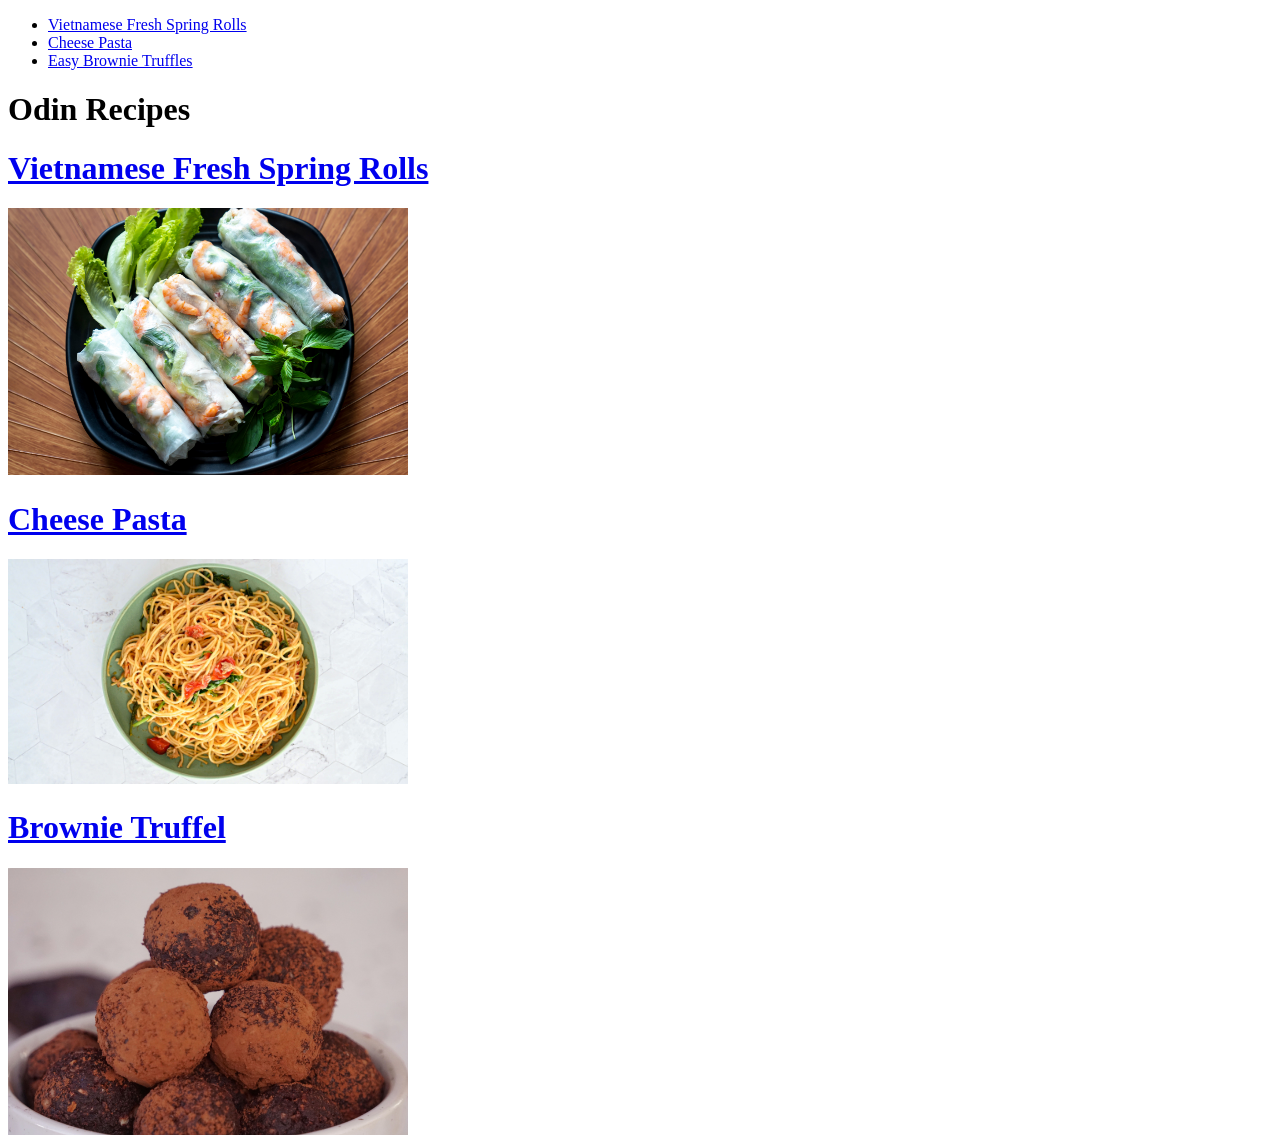
<file: index.html>
<!doctype html>
<html lang="en">
  <head>
    <meta charset="UTF-8" />
    <meta name="viewport" content="width=device-width, initial-scale=1.0" />
    <title>Recipes|The Odin Project</title>
  </head>
  <body><ul>
      
        <li><a href="recipes/VietnameseSpringRolls.html">Vietnamese Fresh Spring Rolls</a></li>
        <li><a href="recipes/CheesePasta.html">Cheese Pasta</a></li>
        <li><a href="recipes/EasyBrownieTruffles.html">Easy Brownie Truffles</a></li>
        
  </ul>

    <h1>Odin Recipes</h1>
    <div class="box">
      <a href="recipes/VietnameseSpringRolls.html">
        <h1>Vietnamese Fresh Spring Rolls</h1>
        <img
          src="img/springrolls_pexels-quang-nguyen-vinh-222549-12386450.jpg"
          alt="Springrolls"
          width="400"
        />
      </a>
    </div>
     <div class="box">
      <a href="recipes/CheesePasta.html">
        <h1>Cheese Pasta</h1>
        <img
          src="img/pasta_pexels-jankao-12898338.jpg"
          alt="Cheese Pasta"
          width="400"
        />
      </a>
    </div>
     </div>
     <div class="box">
      <a href="recipes/EasyBrownieTruffles.html">
        <h1>Brownie Truffel</h1>
        <img
          src="img/truffel_pexels-livilla-latini-1678510737-27850066.jpg"
          alt="Brownie Truffel"
          width="400"
        />
      </a>
    </div>
  </body>
</html>
</file>
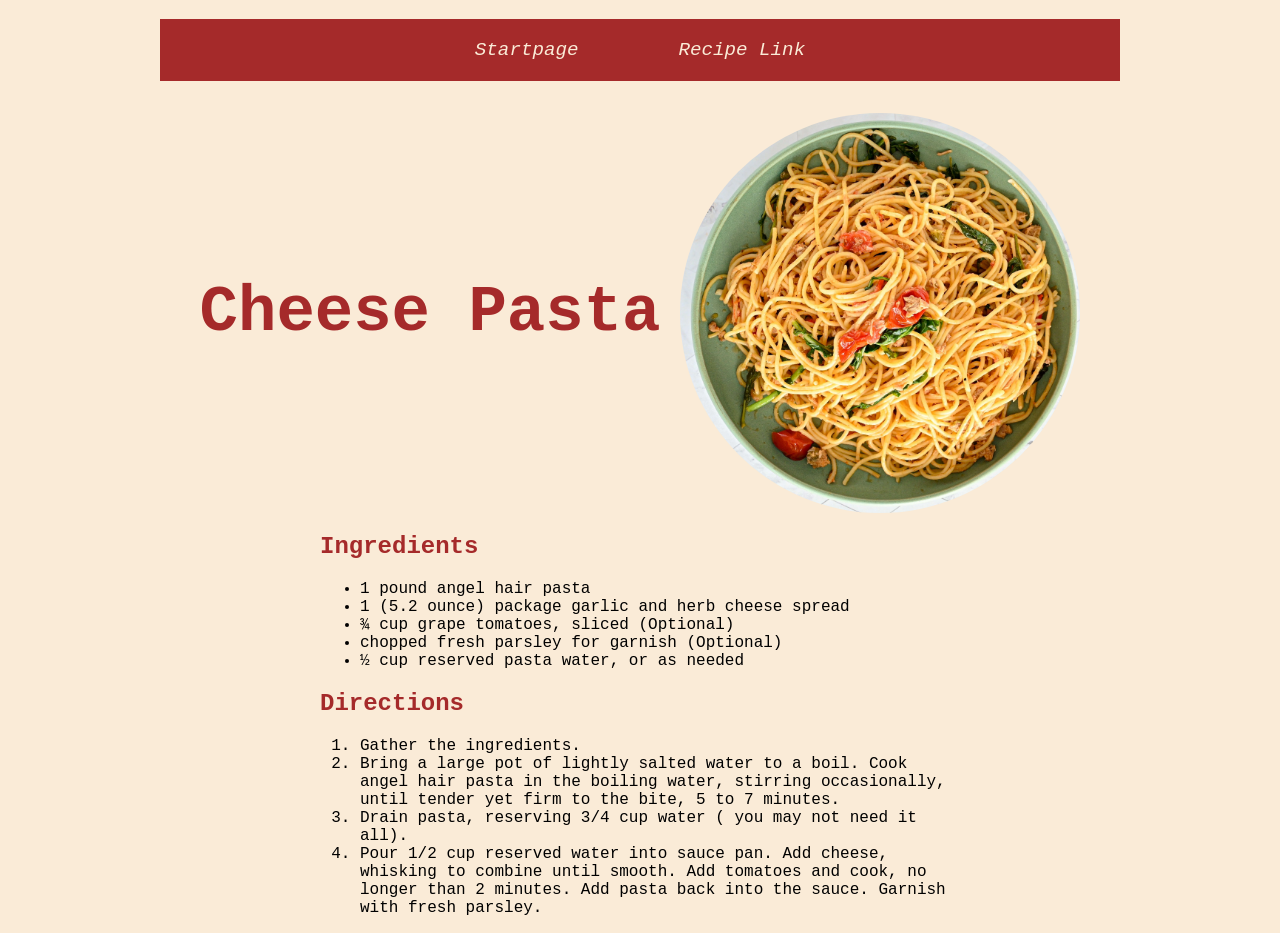
<file: recipes/CheesePasta.html>
<!doctype html>
<html lang="en">
  <head>
    <meta charset="UTF-8" />
    <meta name="viewport" content="width=device-width, initial-scale=1.0" />
    <title>Cheese Pasta</title>
<link rel="stylesheet" href="../style.css"> 
</head>
  <body>
    <ul class="nav">
        <li><a href="../index.html">Startpage</a></li>
        <li>
            <a
              href="https://www.allrecipes.com/recipe/8519758/3-ingredient-boursin-cheese-pasta/"
              >Recipe Link</a
            >
        </li>
    </ul>
    <div class="recipe">
        <div class="hero">
            <h1>Cheese Pasta</h1>
            <img
              src="../img/pasta_pexels-jankao-12898338.jpg"
              alt="Springrolls"
              width="400"
            
            >
        </div>
        <div class="text">
            <h2>Ingredients</h2>
            <ul>
              <li>1 pound angel hair pasta</li>
              <li>
                1 (5.2 ounce) package garlic and herb cheese spread
              </li>
              <li>¾ cup grape tomatoes, sliced (Optional)</li>
              <li>chopped fresh parsley for garnish (Optional)</li>
              <li>½ cup reserved pasta water, or as needed</li>
            </ul>
            <h2>Directions</h2>
            <ol>
                <li>Gather the ingredients.</li>
                <li>Bring a large pot of lightly salted water to a boil. Cook angel hair pasta in the boiling water, stirring occasionally, until tender yet firm to the bite, 5 to 7 minutes.</li>
                <li>Drain pasta, reserving 3/4 cup water ( you may not need it all).</li>
                <li>Pour 1/2 cup reserved water into sauce pan. Add  cheese, whisking to combine until smooth. Add tomatoes and cook, no longer than 2 minutes. Add pasta back into the sauce. Garnish with fresh parsley.</li>
            </ol>
        </div>
    </div>
  </body>
</html>
</file>
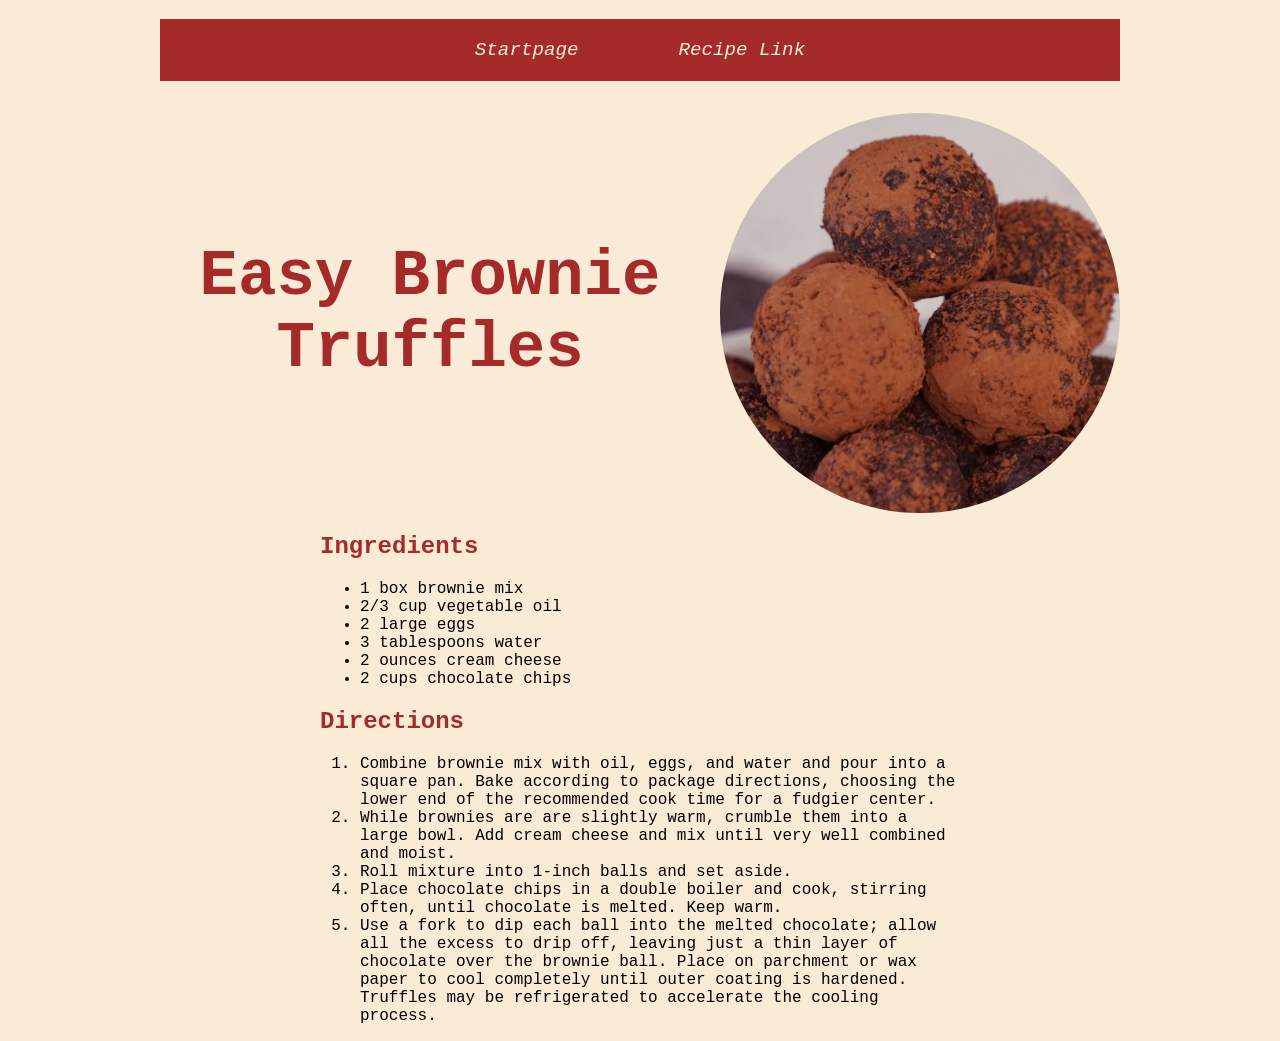
<file: recipes/EasyBrownieTruffles.html>
<!doctype html>
<html lang="en">
  <head>
    <meta charset="UTF-8" />
    <meta name="viewport" content="width=device-width, initial-scale=1.0" />
    <title>Easy Brownie Truffles</title>
<link rel="stylesheet" href="../style.css">  
</head>
  <body>
    <ul class="nav">
        <li><a href="../index.html">Startpage</a></li>
        <li>
            <a href="https://www.allrecipes.com/easy-brownie-truffles-recipe-12026993"
              >Recipe Link</a
            >
        </li>
    </ul>
    <div class="recipe">
        <div class="hero">
            <h1>Easy Brownie Truffles</h1>
            <img
              src="../img/truffel_pexels-livilla-latini-1678510737-27850066.jpg"
              alt="Choclate Truffels"
              width="400"
            />
        </div>
        <div class="text">
            <h2>Ingredients</h2>
            <ul>
              <li>1 box brownie mix</li>
              <li>2/3 cup vegetable oil</li>
              <li>2 large eggs</li>
              <li>3 tablespoons water</li>
              <li>2 ounces cream cheese</li>
              <li>2 cups chocolate chips</li>
            </ul>
            <h2>Directions</h2>
            <ol>
              <li>
                Combine brownie mix with oil, eggs, and water and pour into a square
                pan. Bake according to package directions, choosing the lower end of the
                recommended cook time for a fudgier center.
              </li>
              <li>
                While brownies are are slightly warm, crumble them into a large bowl.
                Add cream cheese and mix until very well combined and moist.
              </li>
              <li>Roll mixture into 1-inch balls and set aside.</li>
              <li>
                Place chocolate chips in a double boiler and cook, stirring often, until
                chocolate is melted. Keep warm.
              </li>
              <li>
                Use a fork to dip each ball into the melted chocolate; allow all the
                excess to drip off, leaving just a thin layer of chocolate over the
                brownie ball. Place on parchment or wax paper to cool completely until
                outer coating is hardened. Truffles may be refrigerated to accelerate
                the cooling process.
              </li>
            </ol>
        </div>
    </div>
  </body>
</html>
</file>
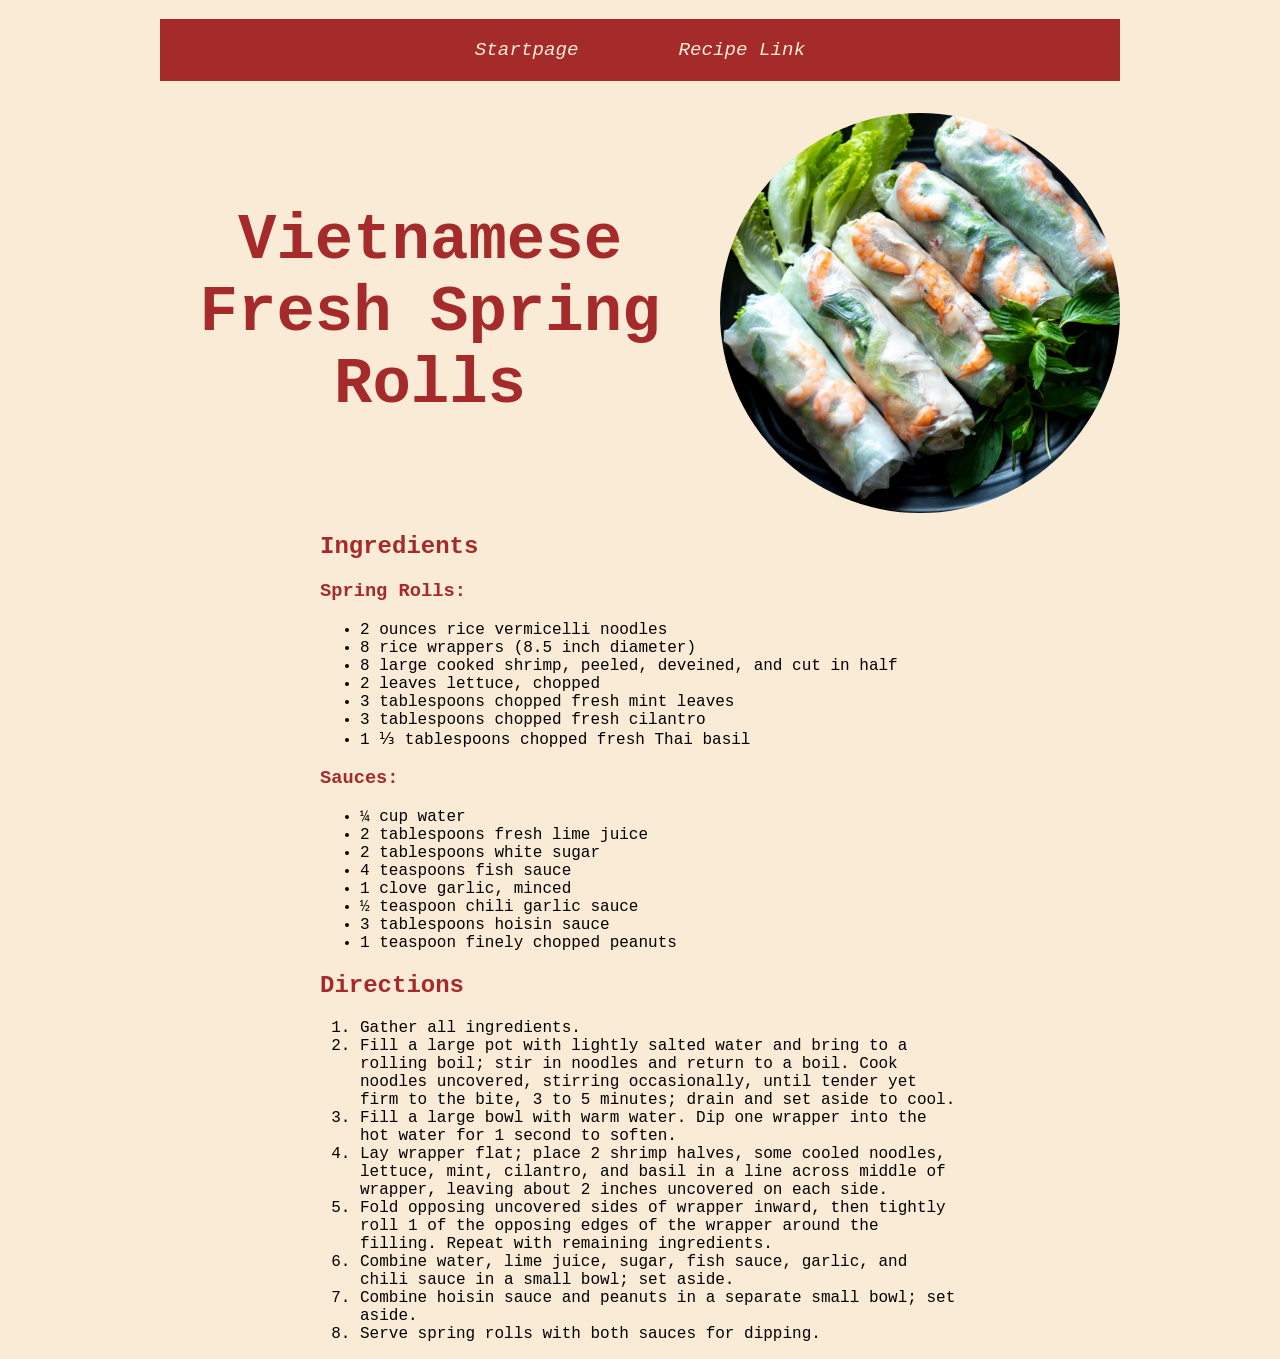
<file: recipes/VietnameseSpringRolls.html>
<!doctype html>
<html lang="en">
  <head>
    <meta charset="UTF-8" />
    <meta name="viewport" content="width=device-width, initial-scale=1.0" />
    <title>Vietnamese Fresh Spring Rolls</title>
<link rel="stylesheet" href="../style.css">  
</head>
  <body>
    <ul class="nav">
        <li><a href="../index.html">Startpage</a></li>
        <li>
            <a
              href="https://www.allrecipes.com/recipe/24239/vietnamese-fresh-spring-rolls/"
              >Recipe Link</a
            >
        </li>
    </ul>
    <div class="recipe">
        <div class="hero">
            <h1>Vietnamese Fresh Spring Rolls</h1>
            <img
              src="../img/springrolls_pexels-quang-nguyen-vinh-222549-12386450.jpg"
              alt="Springrolls"
              width="400"
            
            >
        </div>
        <div class="text">
            
            <h2>Ingredients</h2>
            <h3>Spring Rolls:</h3>
            <ul>
              <li>2 ounces rice vermicelli noodles</li>
              <li>8 rice wrappers (8.5 inch diameter)</li>
              <li>8 large cooked shrimp, peeled, deveined, and cut in half</li>
              <li>2 leaves lettuce, chopped</li>
              <li>3 tablespoons chopped fresh mint leaves</li>
              <li>3 tablespoons chopped fresh cilantro</li>
              <li>1 ⅓ tablespoons chopped fresh Thai basil</li>
            </ul>
            <h3>Sauces:</h3>
            <ul>
              <li>¼ cup water</li>
              <li>2 tablespoons fresh lime juice</li>
              <li>2 tablespoons white sugar</li>
              <li>4 teaspoons fish sauce</li>
              <li>1 clove garlic, minced</li>
              <li>½ teaspoon chili garlic sauce</li>
              <li>3 tablespoons hoisin sauce</li>
              <li>1 teaspoon finely chopped peanuts</li>
            </ul>
            <h2>Directions</h2>
            <ol>
              <li>Gather all ingredients.</li>
              <li>
                Fill a large pot with lightly salted water and bring to a rolling boil;
                stir in noodles and return to a boil. Cook noodles uncovered, stirring
                occasionally, until tender yet firm to the bite, 3 to 5 minutes; drain
                and set aside to cool.
              </li>
              <li>
                Fill a large bowl with warm water. Dip one wrapper into the hot water
                for 1 second to soften.
              </li>
              <li>
                Lay wrapper flat; place 2 shrimp halves, some cooled noodles, lettuce,
                mint, cilantro, and basil in a line across middle of wrapper, leaving
                about 2 inches uncovered on each side.
              </li>
              <li>
                Fold opposing uncovered sides of wrapper inward, then tightly roll 1 of
                the opposing edges of the wrapper around the filling. Repeat with
                remaining ingredients.
              </li>
              <li>
                Combine water, lime juice, sugar, fish sauce, garlic, and chili sauce in
                a small bowl; set aside.
              </li>
              <li>
                Combine hoisin sauce and peanuts in a separate small bowl; set aside.
              </li>
              <li>Serve spring rolls with both sauces for dipping.</li>
            </ol>
        </div>
    </div>
  </body>
</html>
</file>
<file: style.css>
body{
    font-family:'Courier New', Courier, monospace;
    background-color: antiquewhite;
    align-items: center;
    margin-left: 10rem;
    margin-right: 10rem;
    text-align: center;

}
h1, h2,h3,h4{
color: brown;
}
img{
    border-radius: 50%;
    height: 400px;
    width: 400px;
    object-fit: cover;   
}
h1{
    font-size: 500%;
}
.box{
    display: flex;
    flex-direction: column;
    align-items: center;
    text-align: center;
    background-color: rgba(165, 42, 42,0.1);
    border-radius: 35px;
    margin: 10px;
    padding: 10px;
}
.box h1{
    font-size: x-large;
}
.box img{
    height: 300px;
    width:300px;
    border-radius: 50%;
    object-fit: cover; 
}
a{
    text-decoration: none;
}
#main-box{
    display: flex;
    gap: 5px;
    flex-direction: row;
    align-self: center;
    max-width: 100vw;
}
.nav{
    background-color: rgb(165, 42, 42);
    font-size: 120%;
    color: antiquewhite;
    text-decoration: none;
    display: flex;
    flex-direction: row;
    list-style: none;
    gap: 100px ;
    justify-content: center;
    padding: 20px;
    font-style: italic;
    

}
.nav a{
    text-decoration: none;
    color: antiquewhite;
}

.recipe h1{
font-size: 400%;
text-align: center;
}
.recipe ul,ol,h2,h3,h4{
    text-align: left;
}
.hero{
    display: flex;
    flex-direction: row;
    justify-content: center;
    align-content: center;
    line-height: normal;
    align-items: center;
    gap: 20px;
    margin-top: 2em;

}
.text{
    margin-left: 10rem;
    margin-right: 10rem;
}
</file>
